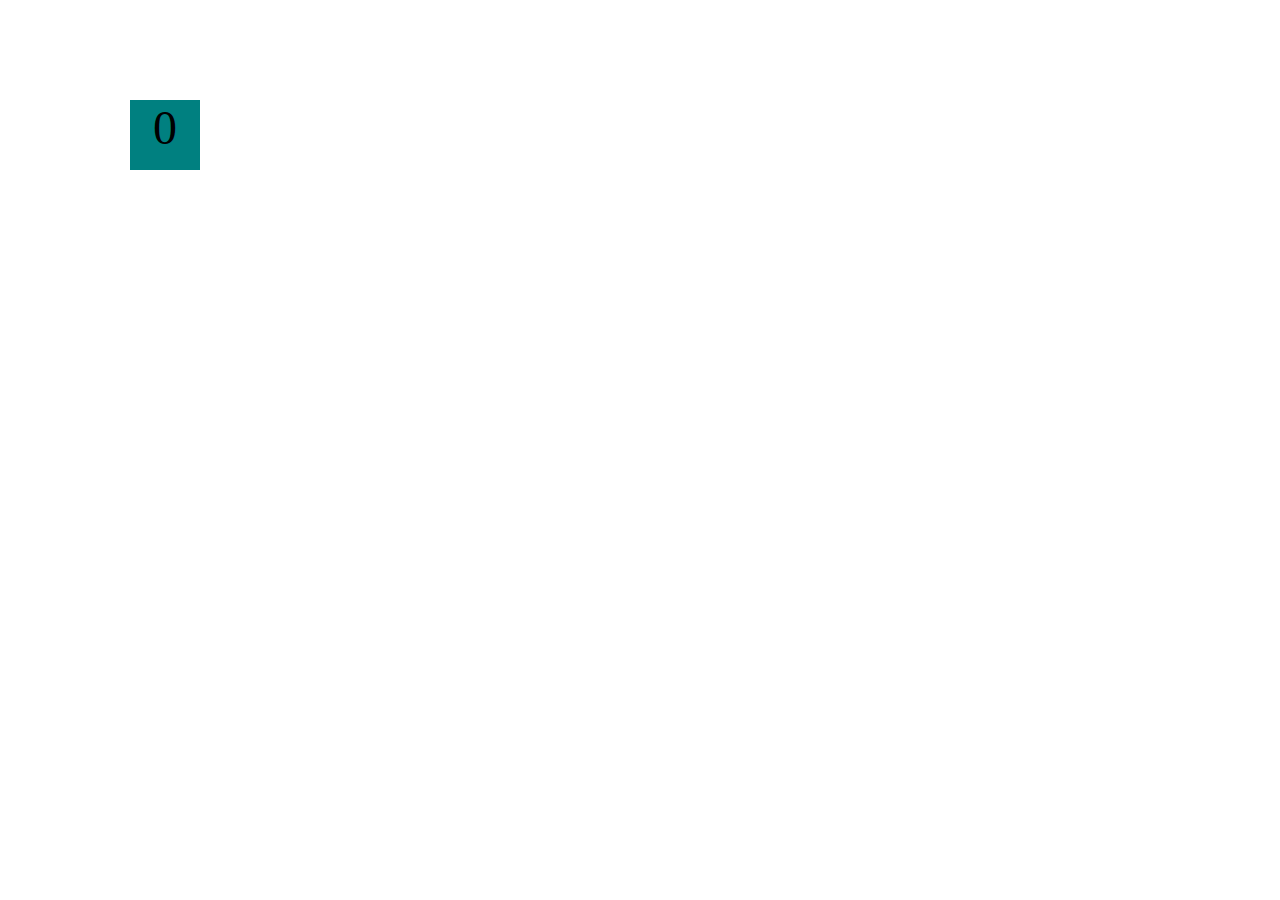
<file: projects/bouncing-box/index.html>
<!DOCTYPE html>
<html>
<head>
	<meta charset="utf-8">
	<title>Bouncing Box</title>
	<script src="jquery.min.js"></script>

<!-- 	<script src="//cdnjs.cloudflare.com/ajax/libs/jquery/2.1.1/jquery.min.js"></script> -->

	<!-- BEGIN CSS -->
	<style>
		/* TODO 1 */
		[class="box"] {
			display: block;
			position: absolute;
			width: 70px;
			height: 70px;
			top: 100px;
			left: 0px;
			background-color: teal;
			font-size: 300%;
			text-align: center;
		}
	</style>

</head>
<body class="board">
	<!-- HTML for the box -->
	<div class="box">?</div>

	<!-- BEGIN JAVASCRIPT -->
	<script>
		(function(){
			'use strict'
			/* global &*/

			// Variable declarations
			var box;
			var boardWidth;
			var update;
			var handleBoxClick;
			var direction;
			direction = 1;


			// jQuery stuff setup for you
			box = $('.box');
			boardWidth = $('.board').width();

			// TODO 2
            var position;
            var points;
            var speed;

           position = 0;
           points = 0;
           speed =10;
           
           box.css('left', position);   // changes the 'left' css property of the box to value of var position
           box.text(points);              //  change the text of the box to display the value of var points

			
			function update() {
				// TODO 3 / 6 / 7 / 8
				position = position + (speed * direction);
				if(position > boardWidth) {
                  direction = -1;
				}
                box.css('left', position);
                box.text(points);
            };


			
			function handleBoxClick() {
				// TODO 4 / 5
				speed = speed + 3;
                position = 0;
                points = points + 1;
 			};


			//this calls update every 50 milliseconds
			setInterval(update, 50);
			// this calls the handle handleBoxClick function every time the box is clicked on
			box.on('click', handleBoxClick);
		})();
	</script>
</body>
</html>
</file>
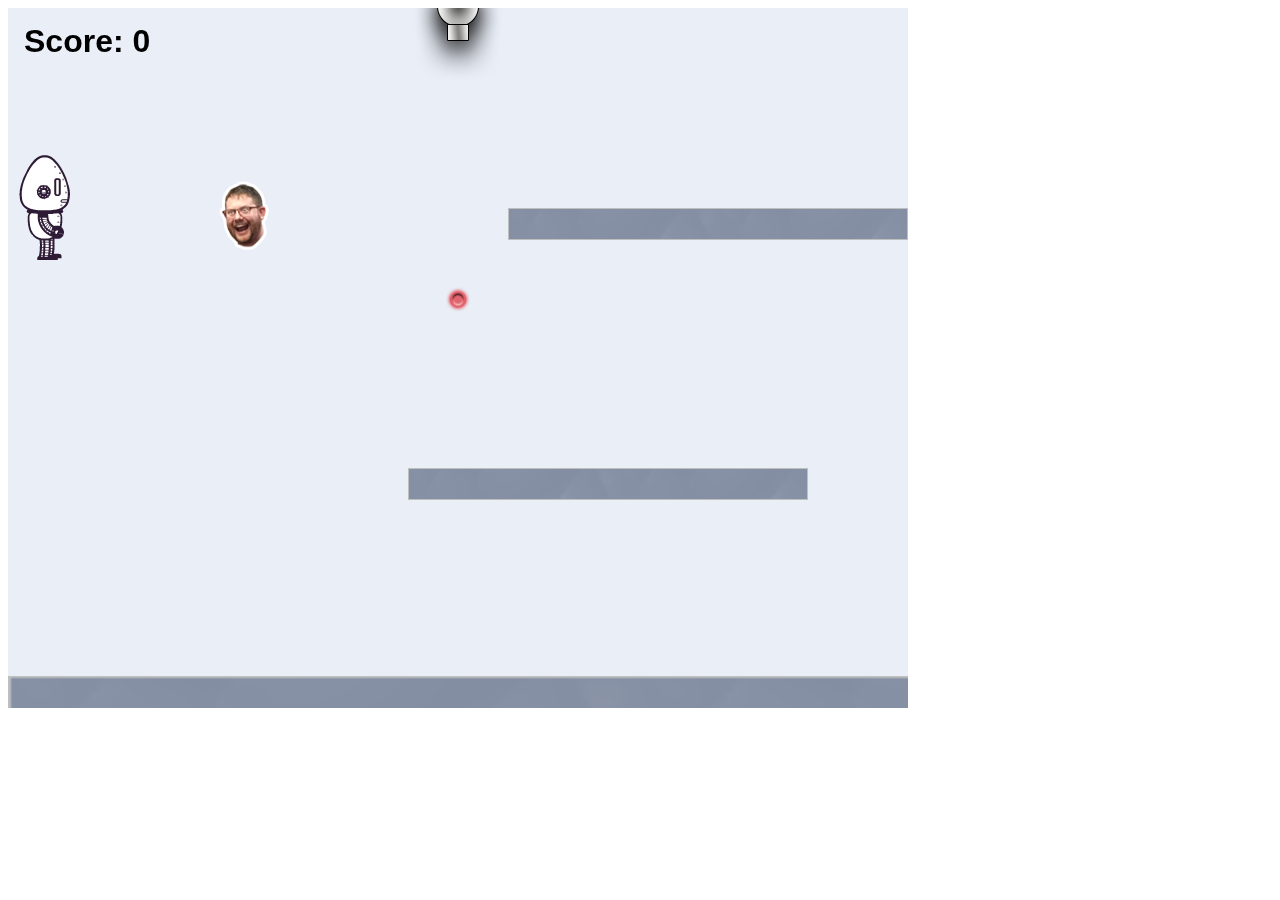
<file: projects/platformer/index.html>
<!DOCTYPE html>
<html>
    <head>
        <title>Platformer</title>
        <script src="lib/jquery.min.js"></script>
        <script src="lib/phaser.min.js"></script>
        <script src="js/factory/game.js"></script>
        <script src="js/factory/preload.js"></script>
        <script src="js/factory/platform.js"></script>
        <script src="js/factory/collectable.js"></script>
        <script src="js/factory/cannon.js"></script>
        <script src="js/factory/player.js"></script>
        <script src="js/controller/player-manager.js"></script>
        <script src="js/init/platform.js"></script>
        <script src="js/init/collectable.js"></script>
        <script src="js/init/cannon.js"></script>
        <script src="js/init/player.js"></script>
    </head>
    <body>
        <script src="js/index.js"></script>
    </body>
</html>
</file>
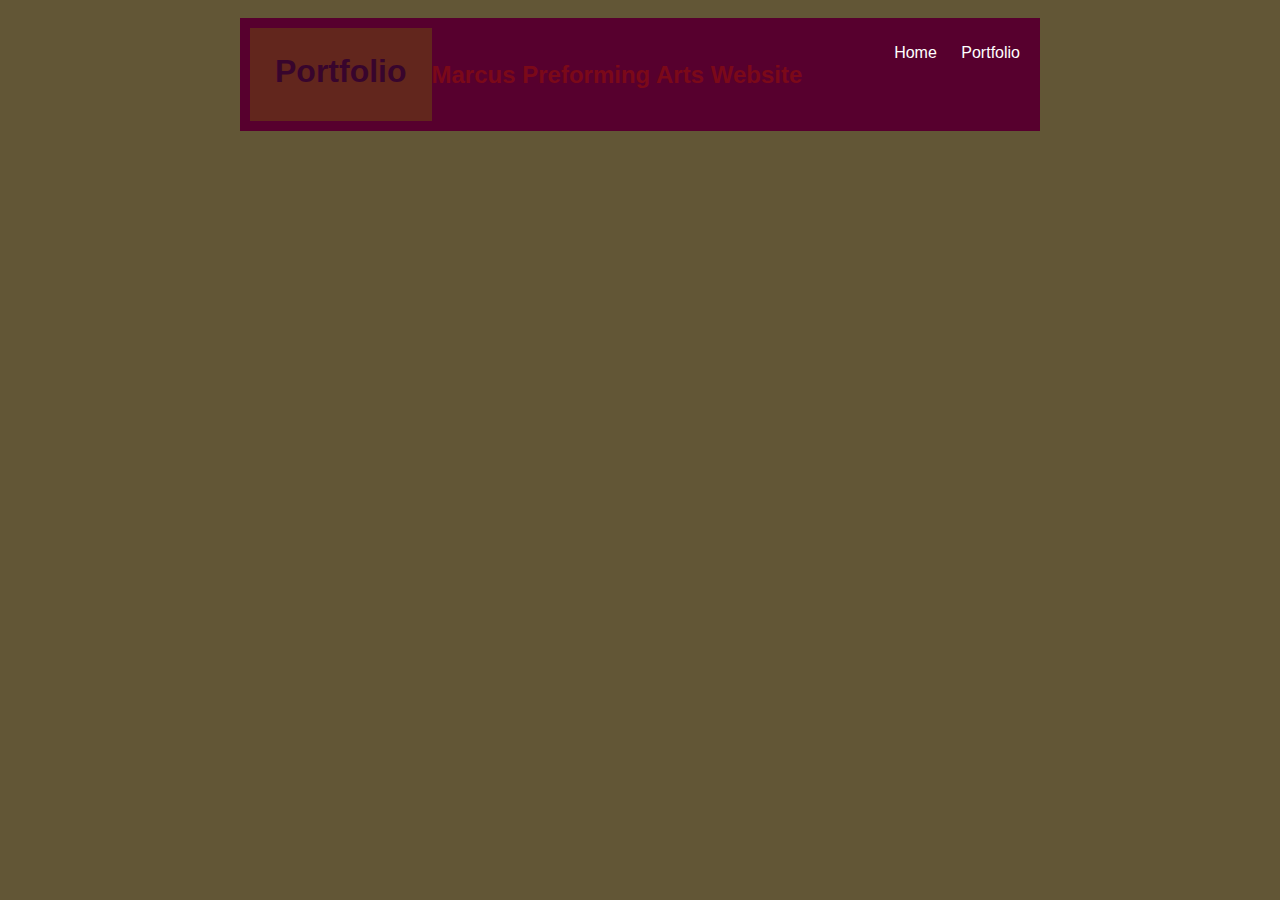
<file: portfolio.html>
<!DOCTYPE HTML>
<!DOCTYPE html>
<html>
    <head>
        <title> Marcus Preforming Arts Website </title>
      <style type="text/css">
            body {
                background: rgb(98,86,54);
                color: rgb(56,5, 45);
                padding: 10px;
                font-family: arial;
            }
            header {
                font-size: 1.5em;
                font-weight: bold;
            }
            h1 {
                margin: 10px;
            }
            #all-contents {
                max-width: 800px;
                margin: auto;
            }
    
            /* navigation menu */
            nav {
                background: rgb(87, 0, 46);
                margin: 7 auto;
                display: flex;
                padding: 10px;
            }
            nav header {
                display: flex;
                align-items: center;
                color: rgb(123, 9, 25);
                flex: 1;
            }
            nav ul {
                list-style-image: none;
            }
            nav li {
                display: inline-block;
                padding: 0 10px;
            }
            nav a {
                text-decoration: none;
                color: #fff;
            }
    
            /* main container area beneath menu */
            main {
                background: rgb(98, 38, 29);
                display: flex;
            }
            .content {
                flex: 1;
                padding: 15px;
            }
        </style>
    <body>
        <div id="all-contents">
            <nav>
                <main>
            <div class="content">
                <h1>Portfolio</h1>
                <ul id="portfolio">
                </ul>
            </div>
            
          </main>
            <header> Marcus Preforming Arts Website </header>
            <ul>
                <li><a href="index.html">Home</a>
                </li>
                <li><a href="portfolio.html">Portfolio</a>
                </li>
            </ul>
        </nav>
        </div>
    </body>
</html>
</file>
